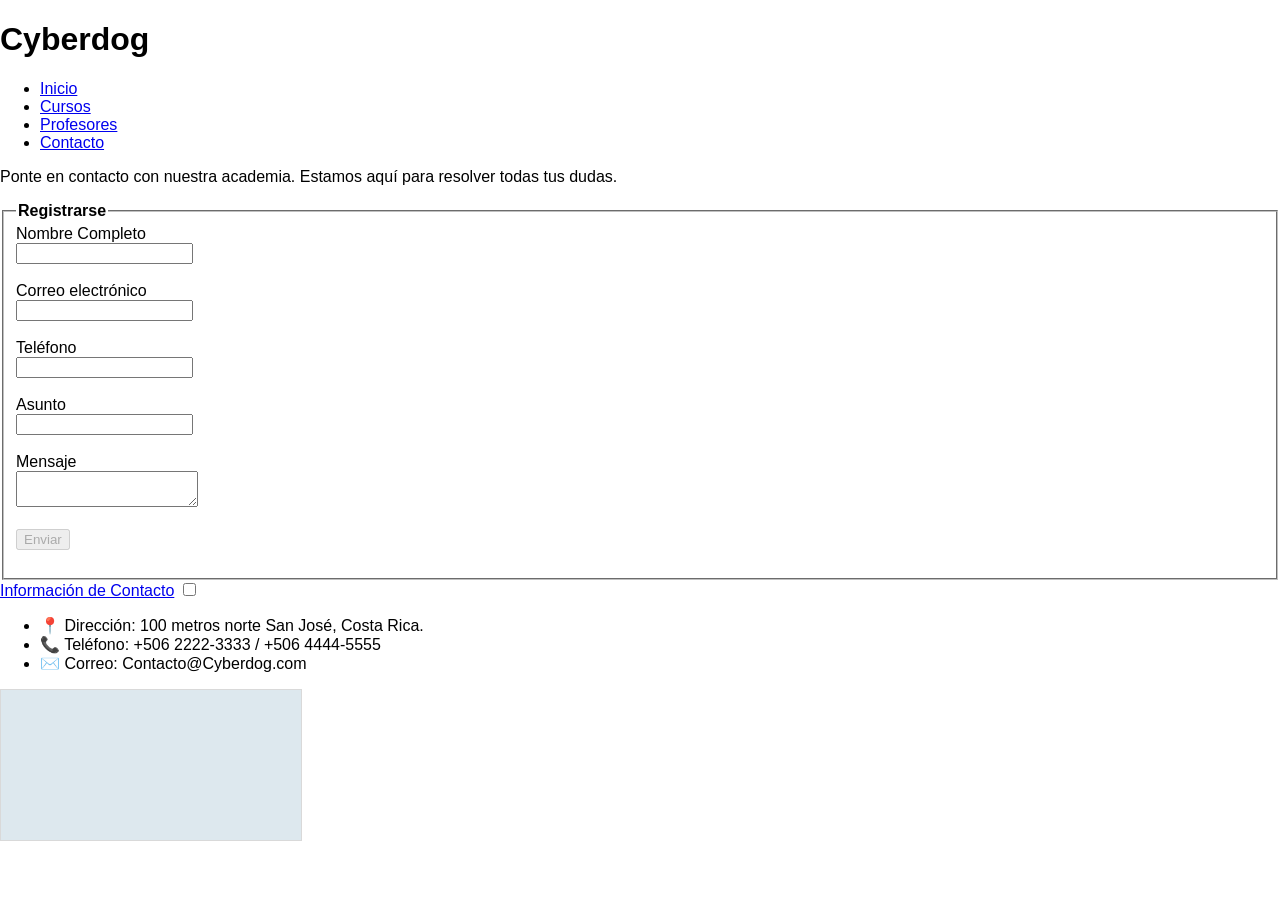
<file: contacto.html>
<!DOCTYPE html>
<html lang="es">
<head>
    <meta charset="UTF-8">
    <meta http-equiv="X-UA-Compatible" content="IE=edge">
    <meta name="viewport" content="width=device-width, initial-scale=1.0">
    <title>Contacto Cyberdog</title>
    <link rel="stylesheet" href="css/contacto.css">
</head>
<body>

<header>
    <div class="back">
        <div class="menu">
            <h1>Cyberdog</h1>
            <ul class="pie-lista">
                <li><a href="index.html">Inicio</a></li>
                <li><a href="cursos.html">Cursos</a></li>
                <li><a href="profesores.html">Profesores</a></li>
                <li><a href="contacto.html">Contacto</a></li>
            </ul>
        </div>
        <p>Ponte en contacto con nuestra academia. Estamos aquí para resolver todas tus dudas.</p>
    </div>
</header>

<main>
    <fieldset>
        <legend>Registrarse</legend>

        <form id="formulario">
            <div>
                <label for="nombre">Nombre Completo</label><br>
                <input type="text" id="nombre">
                <span id="errorNombre"></span>
            </div>
            <br>

            <div>
                <label for="correo">Correo electrónico</label><br>
                <input type="email" id="correo">
                <span id="errorCorreo"></span>
            </div>
            <br>

            <div>
                <label for="telefono">Teléfono</label><br>
                <input type="text" id="telefono">
                <span id="errorTelefono"></span>
            </div>
            <br>

            <div>
                <label for="asunto">Asunto</label><br>
                <input type="text" id="asunto">
                <span id="errorAsunto"></span>
            </div>
            <br>

            <div>
                <label for="mensaje">Mensaje</label><br>
                <textarea id="mensaje"></textarea>
                <span id="errorMensaje"></span>
            </div>
            <br>
            <button type="button" id="btnEnviar" disabled>Enviar</button>

            <br><br>
            <div id="mensajeExito"></div>
        </form>
    </fieldset>

    <section class="contacto-info">
        <a href="#" class="Informacion de Contacto">Información de Contacto</a>
        <input type="checkbox" id="menu" />
        <label for="menu"></label>

        <nav class="navbar">
            <ul>
                <li>📍 Dirección: 100 metros norte San José, Costa Rica.</li>
                <li>📞 Teléfono: +506 2222-3333 / +506 4444-5555</li>
                <li>✉️ Correo: Contacto@Cyberdog.com</li>
            </ul>
        </nav>
    </section>

    <section class="mapa">
        <iframe 
            src="https://www.google.com/maps/embed?pb=!4v1780353722914!6m8!1m7!1sId0Dzx6nDopLom7FwRe35w!2m2!1d48.85896976003222!2d2.293389898811772!3f137.8796275310249!4f31.54626281706176!5f0.7820865974627469">
        </iframe>

    </section>
</main>

<script src="js/contacto.js"></script>

</body>
</html>
</file>
<file: css/contacto.css>
:root {
  --color-fondo:        #f4f2f0;
  --color-superficie:   #ffffff;
  --color-primario:     #0d1b2a;
  --color-acento:       #00b4d8;
  --color-acento-suave: #e0f7fc;
  --color-texto:        #1e1e1e;
  --color-muted:        #6b7280;
  --color-borde:        #d9d9d9; 
}

body {
  background-color: var(--color-superficie);
  font-family: 'Inter', sans-serif;
  margin: 0;
  padding: 0;
}

legend {
  font-weight: 700;
}

iframe {
  border: 1px solid var(--color-borde) !important;
  background-color: #dde8ee;
}
</file>
